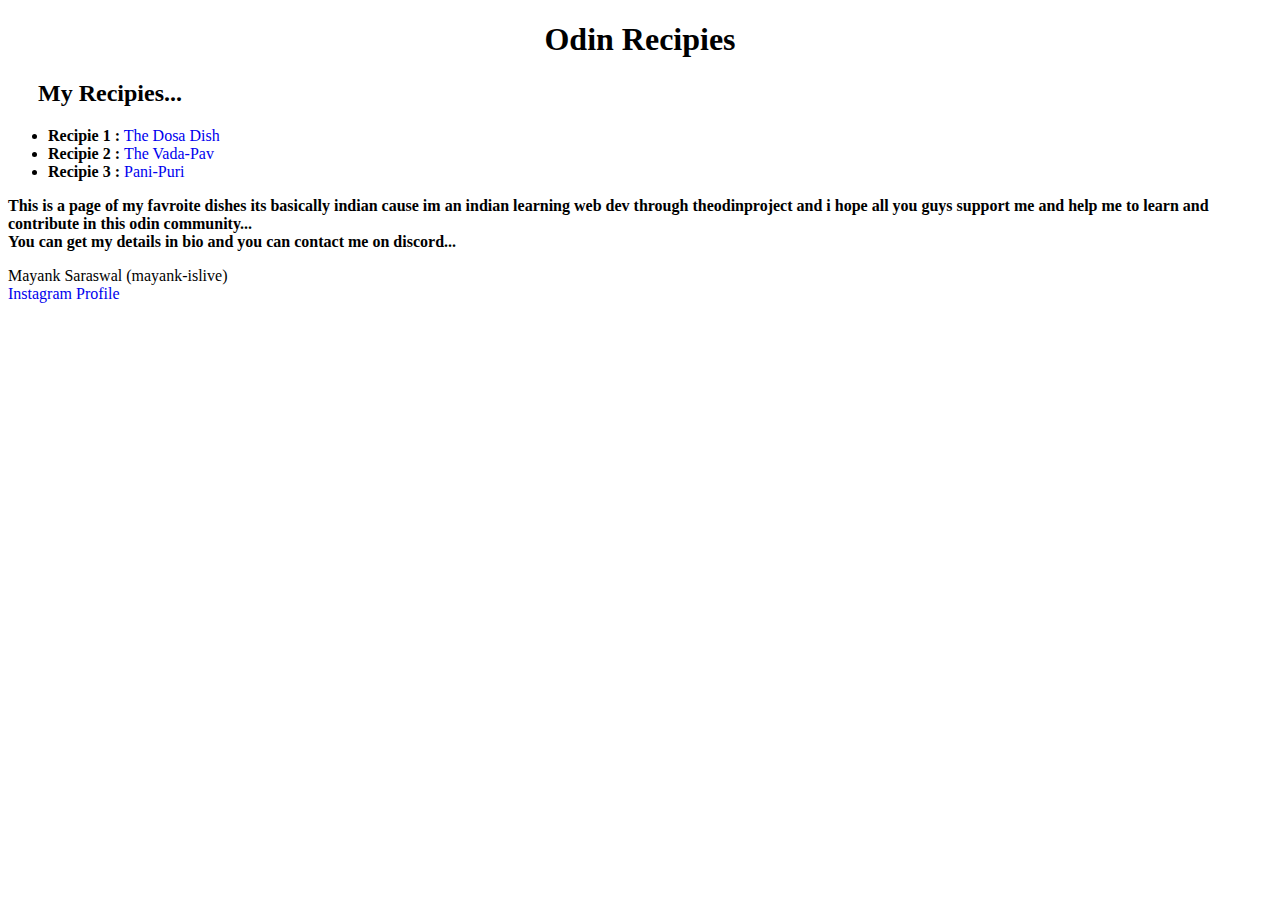
<file: index.html>
<!DOCTYPE html>
<html lang="en">

<head>
    <meta charset="UTF-8">
    <meta name="viewport" content="width=device-width, initial-scale=1.0">
    <title>Odin Recipies | TheodinProject</title>
    <style>
        a{
            text-decoration: none;
        }
        p{
            font-weight: 600;
        }
    </style>

</head>

<body>
    <h1 style="text-align: center;">Odin Recipies</h1>
    <h2 style="margin-left: 30px;">My Recipies...</h2>
    <ul>
        <li><b>Recipie 1 :</b> <a href="recipies/dosa.html">The Dosa Dish</a></li>
        <li><b>Recipie 2 : </b><a href="recipies/vada-pav.html">The Vada-Pav</a></li>
        <li><b>Recipie 3 : </b><a href="recipies/pani-puri.html">Pani-Puri</a></li>
    </ul>
    <div>
        <p>This is a page of my favroite dishes its basically indian cause im an indian learning web dev through
            theodinproject and i hope all you guys support me and help me to learn and contribute in this odin
            community... <br>
            You can get my details in bio and you can contact me on discord... <br>
        </p>
            Mayank Saraswal (mayank-islive) <br>
        <a href="https://www.instagram.com/_itz_mayank.ig">Instagram Profile</a>
    </div>
</body>

</html>
</file>
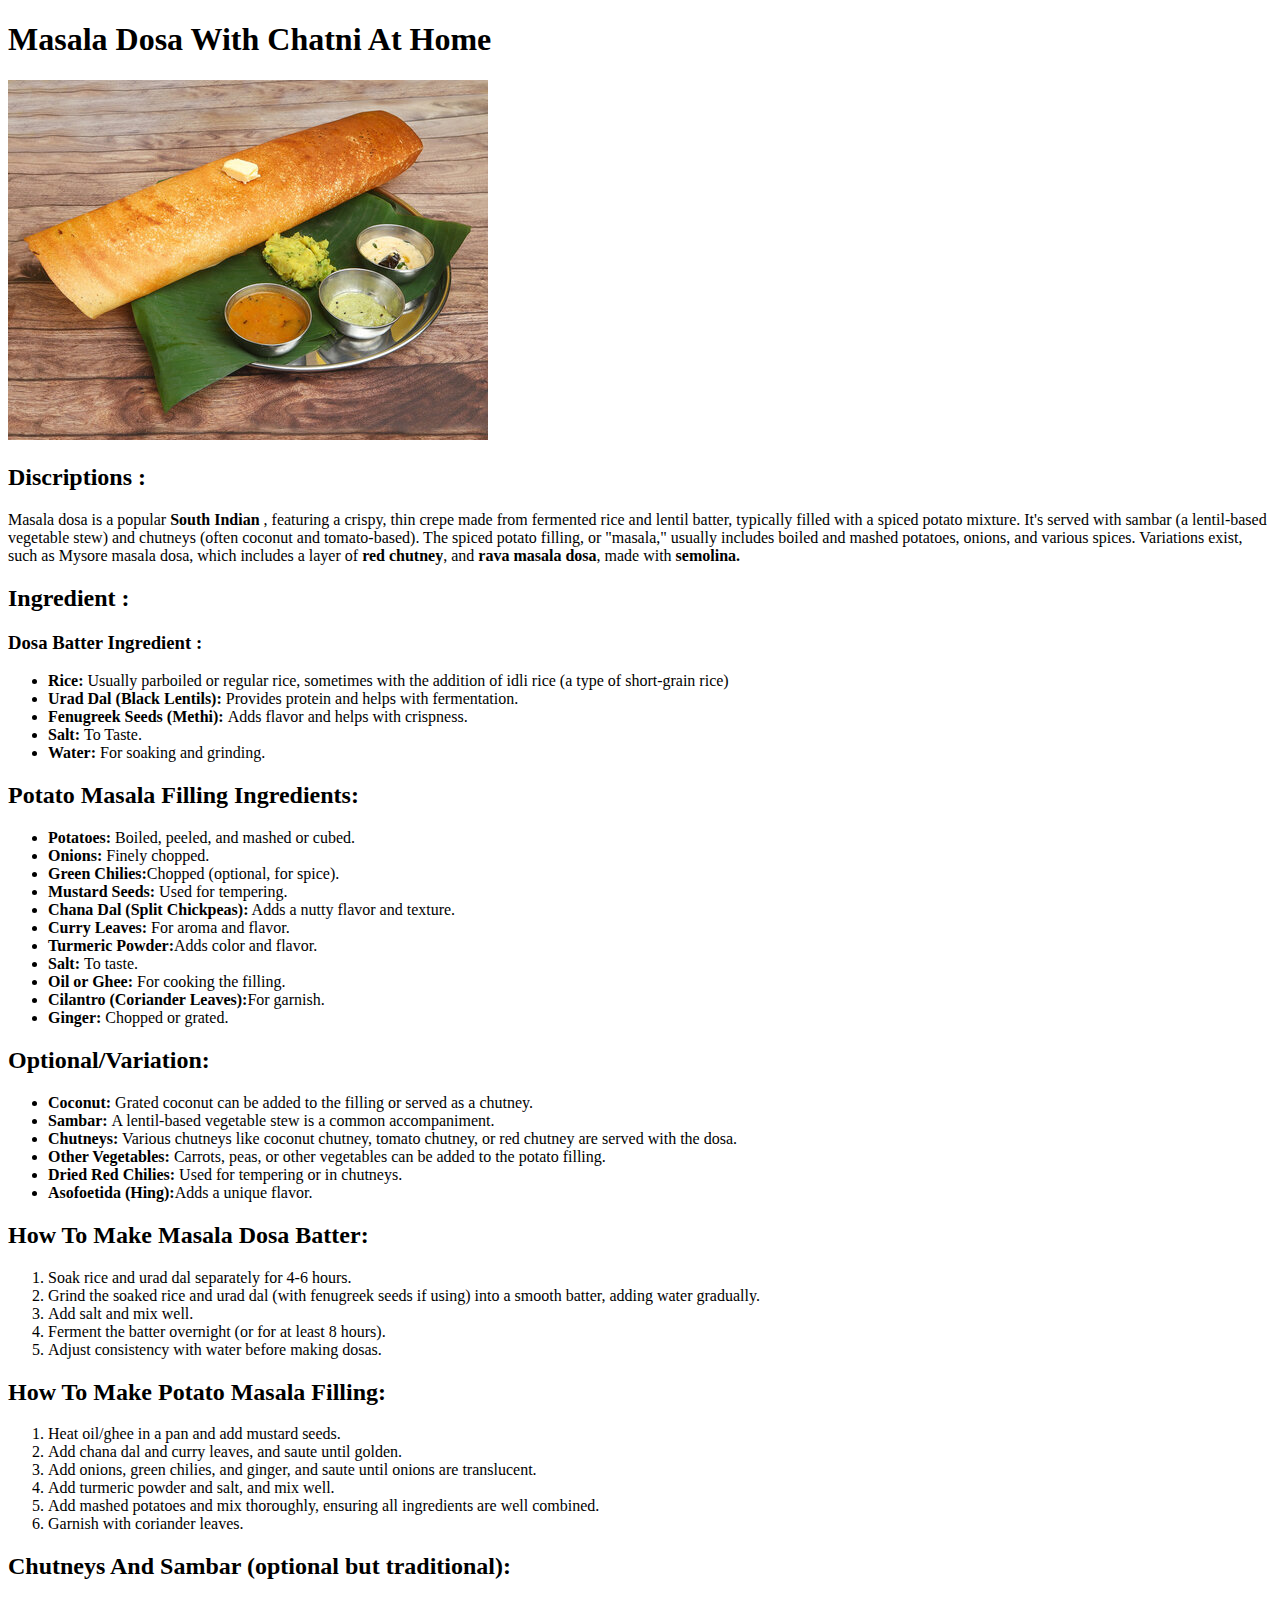
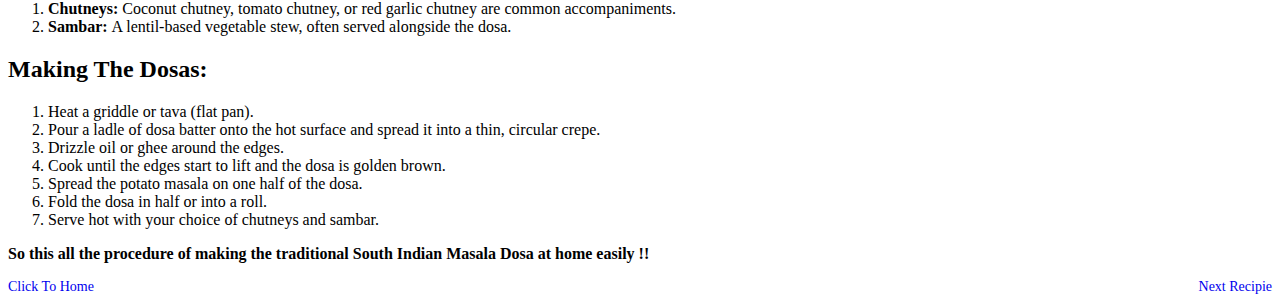
<file: recipies/dosa.html>
<!DOCTYPE html>
<html lang="en">

<head>
    <meta charset="UTF-8">
    <meta name="viewport" content="width=device-width, initial-scale=1.0">
    <title>Recipies | Masala Dosa</title>
 <link rel="stylesheet" href="css/style.css">
</head>

<body>
    <h1>Masala Dosa With Chatni At Home</h1>
    <img src="img/dosa.jpg" alt="Masala Dosa">
    <h2>Discriptions :</h2>
    <p>Masala dosa is a popular <strong>South Indian </strong>, featuring a crispy, thin crepe made from fermented rice
        and lentil batter, typically filled with a spiced potato mixture. It's served with sambar (a lentil-based
        vegetable stew) and chutneys (often coconut and tomato-based). The spiced potato filling, or "masala," usually
        includes boiled and mashed potatoes, onions, and various spices. Variations exist, such as Mysore masala dosa,
        which includes a layer of <strong>red chutney</strong>, and <strong>rava masala dosa</strong>, made with
        <strong>semolina.</strong>
    </p>
    <h2>Ingredient :</h2>
    <h3>Dosa Batter Ingredient :</h3>
    <ul>
        <li><strong>Rice:</strong> Usually parboiled or regular rice, sometimes with the addition of idli rice (a type
            of short-grain rice)</li>
        <li><strong>Urad Dal (Black Lentils): </strong>Provides protein and helps with fermentation.</li>
        <li><strong>Fenugreek Seeds (Methi): </strong>Adds flavor and helps with crispness.</li>
        <li><strong>Salt: </strong> To Taste.</li>
        <li><strong>Water: </strong>For soaking and grinding. </li>
    </ul>
    <h2>Potato Masala Filling Ingredients:</h2>
    <ul>
        <li><strong>Potatoes: </strong>Boiled, peeled, and mashed or cubed.</li>
        <li><strong>Onions: </strong> Finely chopped.</li>
        <li> <strong>Green Chilies:</strong>Chopped (optional, for spice).</li>
        <li> <strong>Mustard Seeds:</strong> Used for tempering.</li>
        <li> <strong>Chana Dal (Split Chickpeas):</strong> Adds a nutty flavor and texture.</li>
        <li><strong>Curry Leaves: </strong> For aroma and flavor.</li>
        <li> <strong>Turmeric Powder:</strong>Adds color and flavor.</li>
        <li><strong>Salt: </strong> To taste.</li>
        <li> <strong>Oil or Ghee:</strong> For cooking the filling.</li>
        <li> <strong>Cilantro (Coriander Leaves):</strong>For garnish.</li>
        <li><strong>Ginger: </strong>Chopped or grated. </li>
    </ul>
    <h2>Optional/Variation:</h2>
    <ul>
        <li> <strong>Coconut:</strong> Grated coconut can be added to the filling or served as a chutney. </li>
        <li><strong>Sambar: </strong> A lentil-based vegetable stew is a common accompaniment. </li>
        <li> <strong>Chutneys:</strong> Various chutneys like coconut chutney, tomato chutney, or red chutney are served
            with the dosa. </li>
        <li> <strong>Other Vegetables:</strong> Carrots, peas, or other vegetables can be added to the potato filling.
        </li>
        <li><strong>Dried Red Chilies: </strong>Used for tempering or in chutneys.</li>
        <li> <strong>Asofoetida (Hing):</strong>Adds a unique flavor. </li>
    </ul>
    <h2>How To Make Masala Dosa Batter:</h2>
    <ol>
        <li>Soak rice and urad dal separately for 4-6 hours.</li>
        <li>Grind the soaked rice and urad dal (with fenugreek seeds if using) into a smooth batter, adding water
            gradually.</li>
        <li>Add salt and mix well.</li>
        <li>Ferment the batter overnight (or for at least 8 hours).</li>
        <li>Adjust consistency with water before making dosas. </li>
    </ol>
    <h2>How To Make Potato Masala Filling:</h2>
    <ol>
        <li>Heat oil/ghee in a pan and add mustard seeds.</li>
        <li>Add chana dal and curry leaves, and saute until golden.</li>
        <li>Add onions, green chilies, and ginger, and saute until onions are translucent.</li>
        <li>Add turmeric powder and salt, and mix well.</li>
        <li>Add mashed potatoes and mix thoroughly, ensuring all ingredients are well combined.</li>
        <li>Garnish with coriander leaves. </li>
    </ol>
    <h2>Chutneys And Sambar (optional but traditional):</h2>
    <ol>
        <li><strong>Chutneys: </strong> Coconut chutney, tomato chutney, or red garlic chutney are common
            accompaniments.</li>
        <li><strong>Sambar: </strong>A lentil-based vegetable stew, often served alongside the dosa. </li>
    </ol>
    <h2>Making The Dosas:</h2>
    <ol>
        <li>Heat a griddle or tava (flat pan).</li>
        <li>Pour a ladle of dosa batter onto the hot surface and spread it into a thin, circular crepe.</li>
        <li>Drizzle oil or ghee around the edges.</li>
        <li>Cook until the edges start to lift and the dosa is golden brown.</li>
        <li>Spread the potato masala on one half of the dosa.</li>
        <li>Fold the dosa in half or into a roll.</li>
        <li>Serve hot with your choice of chutneys and sambar.
        </li>
    </ol>
    <p><b>So this all the procedure of making the traditional South Indian Masala Dosa at home easily !!</b></p>
    <div class="forward">
        <a href="../index.html">Click To Home</a>
        <a href="vada-pav.html">Next Recipie</a>

    </div>

</body>

</html>
</file>
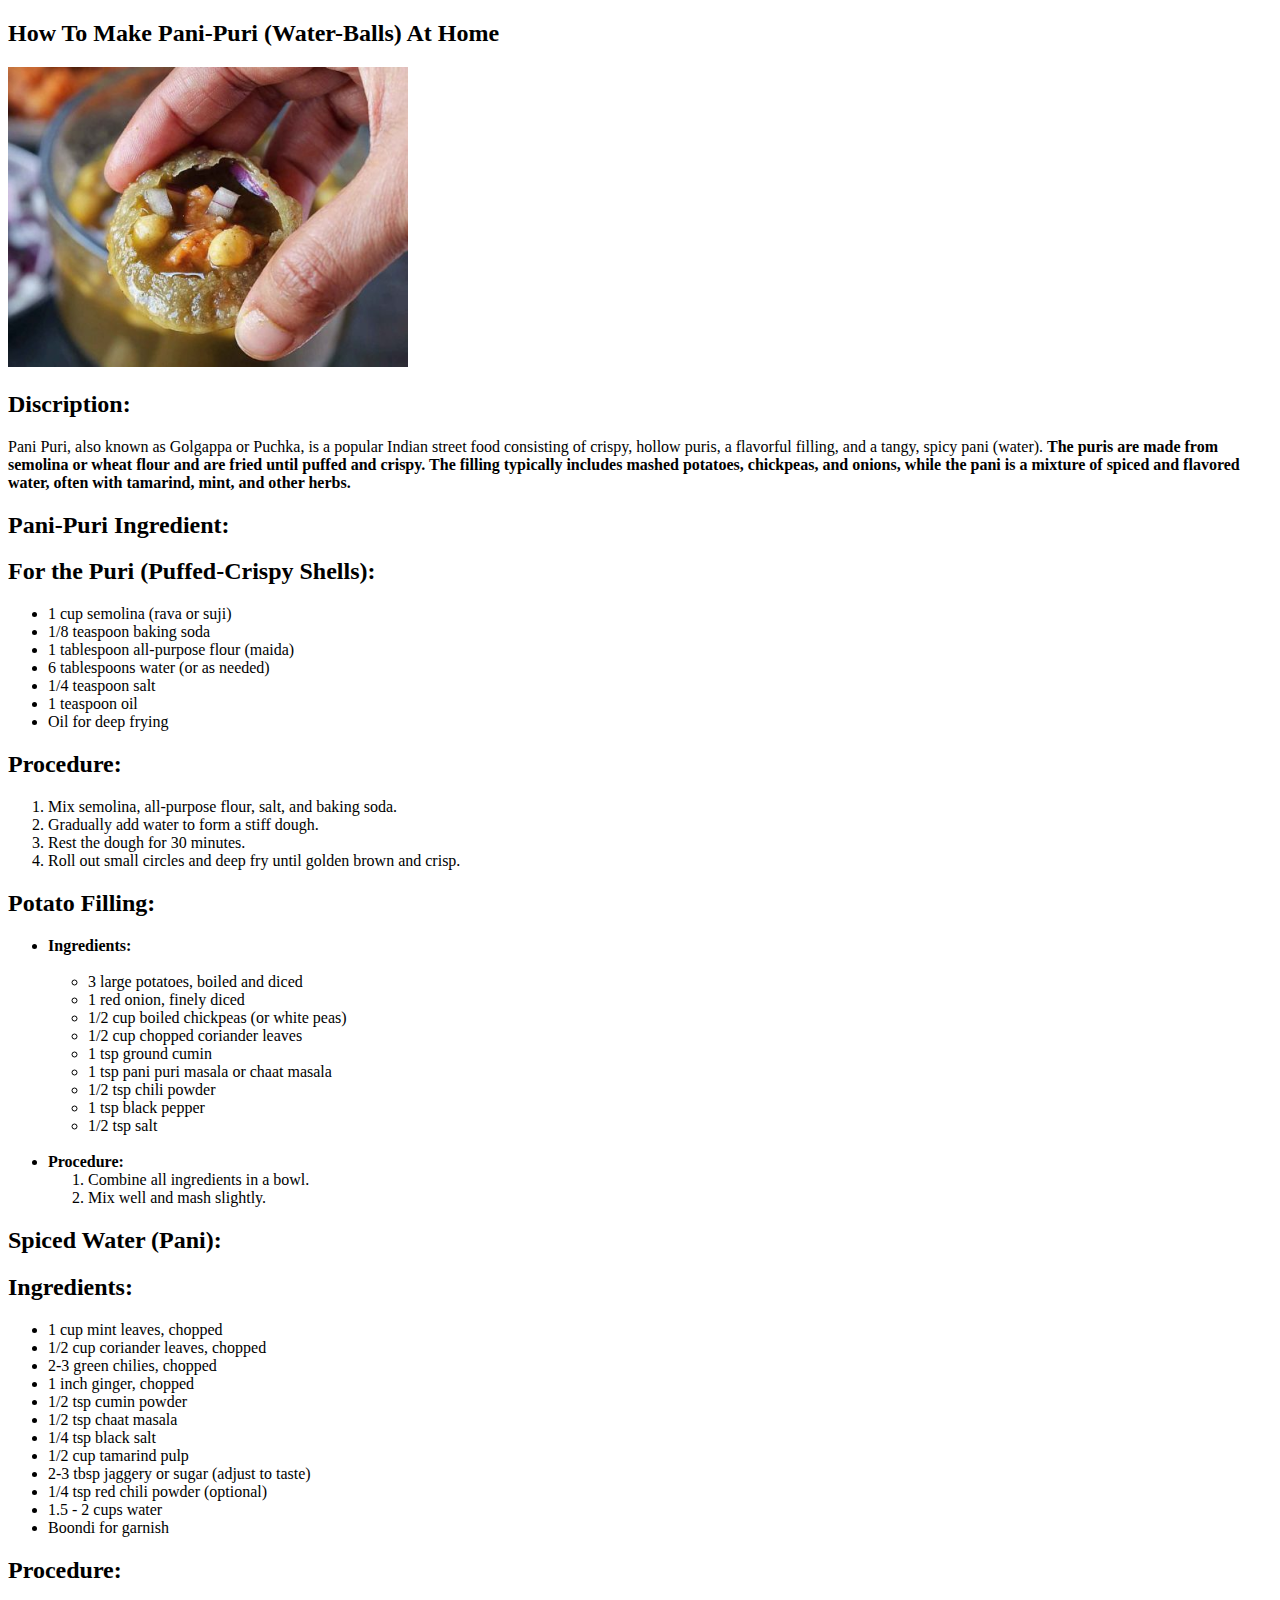
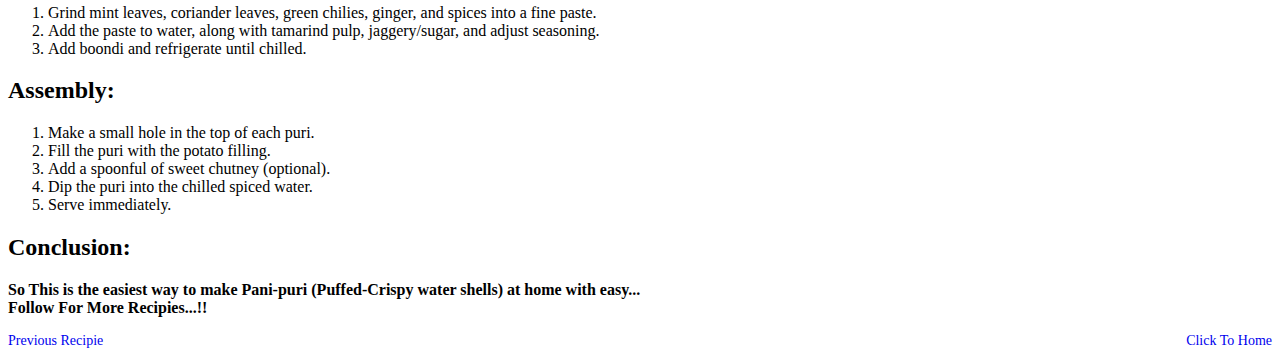
<file: recipies/pani-puri.html>
<!DOCTYPE html>
<html lang="en">

<head>
        <meta charset="UTF-8">
        <meta name="viewport" content="width=device-width, initial-scale=1.0">
        <title>Pani-Puri | Water-Balls</title>
         <link rel="stylesheet" href="css/style.css">
</head>

<body>
        <h2>How To Make Pani-Puri (Water-Balls) At Home </h2>
        <img src="img/pani-puri.jpg" alt="pani-puri" width="400px">
        <h2>Discription:</h2>
        <p>Pani Puri, also known as Golgappa or Puchka, is a popular Indian street food consisting of crispy, hollow
                puris, a flavorful filling, and a tangy, spicy pani (water). <strong>The puris are made from semolina or
                        wheat flour and are fried until puffed and crispy. The filling typically includes mashed
                        potatoes, chickpeas, and onions, while the pani is a mixture of spiced and flavored water, often
                        with tamarind, mint, and other herbs. </strong> </p>
        <h2>Pani-Puri Ingredient:</h2>
        <h2>For the Puri (Puffed-Crispy Shells):</h2>
        <ul>
                <li>1 cup semolina (rava or suji)</li>
                <li>1/8 teaspoon baking soda</li>
                <li>1 tablespoon all-purpose flour (maida)
                </li>
                <li>6 tablespoons water (or as needed)
                </li>
                <li>1/4 teaspoon salt
                </li>
                <li>1 teaspoon oil</li>
                <li>Oil for deep frying
                </li>
        </ul>
        <h2>Procedure:</h2>
        <ol>
                <li>Mix semolina, all-purpose flour, salt, and baking soda. </li>
                <li>Gradually add water to form a stiff dough. </li>
                <li>Rest the dough for 30 minutes.
                </li>
                <li>Roll out small circles and deep fry until golden brown and crisp.
                </li>
        </ol>
        <h2>Potato Filling:</h2>
        <ul>
                <li><strong>Ingredients:</strong>
                        <ul>
                                <br>
                                <li>3 large potatoes, boiled and diced</li>
                                <li>1 red onion, finely diced
                                </li>
                                <li>1/2 cup boiled chickpeas (or white peas)
                                </li>
                                <li>1/2 cup chopped coriander leaves
                                </li>
                                <li>1 tsp ground cumin</li>
                                <li>1 tsp pani puri masala or chaat masala</li>
                                <li>1/2 tsp chili powder</li>
                                <li>1 tsp black pepper</li>
                                <li>1/2 tsp salt
                                </li>
                        </ul>
                </li>
                <br>
                <li><strong>Procedure:</strong>
                        <ol>
                                <li>Combine all ingredients in a bowl.</li>
                                <li>Mix well and mash slightly. </li>
                        </ol>
                </li>
        </ul>
        <h2>Spiced Water (Pani):</h2>
        <h2>Ingredients:</h2>
        <ul>
                <li>1 cup mint leaves, chopped </li>
                <li>1/2 cup coriander leaves, chopped
                </li>
                <li>2-3 green chilies, chopped </li>
                <li>1 inch ginger, chopped </li>
                <li>1/2 tsp cumin powder
                </li>
                <li>1/2 tsp chaat masala
                </li>
                <li>1/4 tsp black salt
                </li>
                <li>1/2 cup tamarind pulp
                </li>
                <li>2-3 tbsp jaggery or sugar (adjust to taste)
                </li>
                <li>1/4 tsp red chili powder (optional)
                </li>
                <li>1.5 - 2 cups water </li>
                <li>Boondi for garnish </li>
        </ul>
        <h2>Procedure:</h2>
        <ol>
                <li>Grind mint leaves, coriander leaves, green chilies, ginger, and spices into a fine paste. </li>
                <li>Add the paste to water, along with tamarind pulp, jaggery/sugar, and adjust seasoning. </li>
                <li>Add boondi and refrigerate until chilled.
                </li>
        </ol>
        <h2>Assembly:</h2>
        <ol>
                <li>Make a small hole in the top of each puri.</li>
                <li>Fill the puri with the potato filling.</li>
                <li>Add a spoonful of sweet chutney (optional).
                </li>
                <li>Dip the puri into the chilled spiced water.</li>
                <li>Serve immediately. </li>
        </ol>
        <h2>Conclusion:</h2>
        <p><b>So This is the easiest way to make Pani-puri (Puffed-Crispy water shells) at home with easy... <br>
                        Follow For More Recipies...!!
                </b></p>
        <div class="forward">
                <a href="vada-pav.html">Previous Recipie</a>
                <a href="../index.html">Click To Home</a>
        </div>

</body>

</html>
</file>
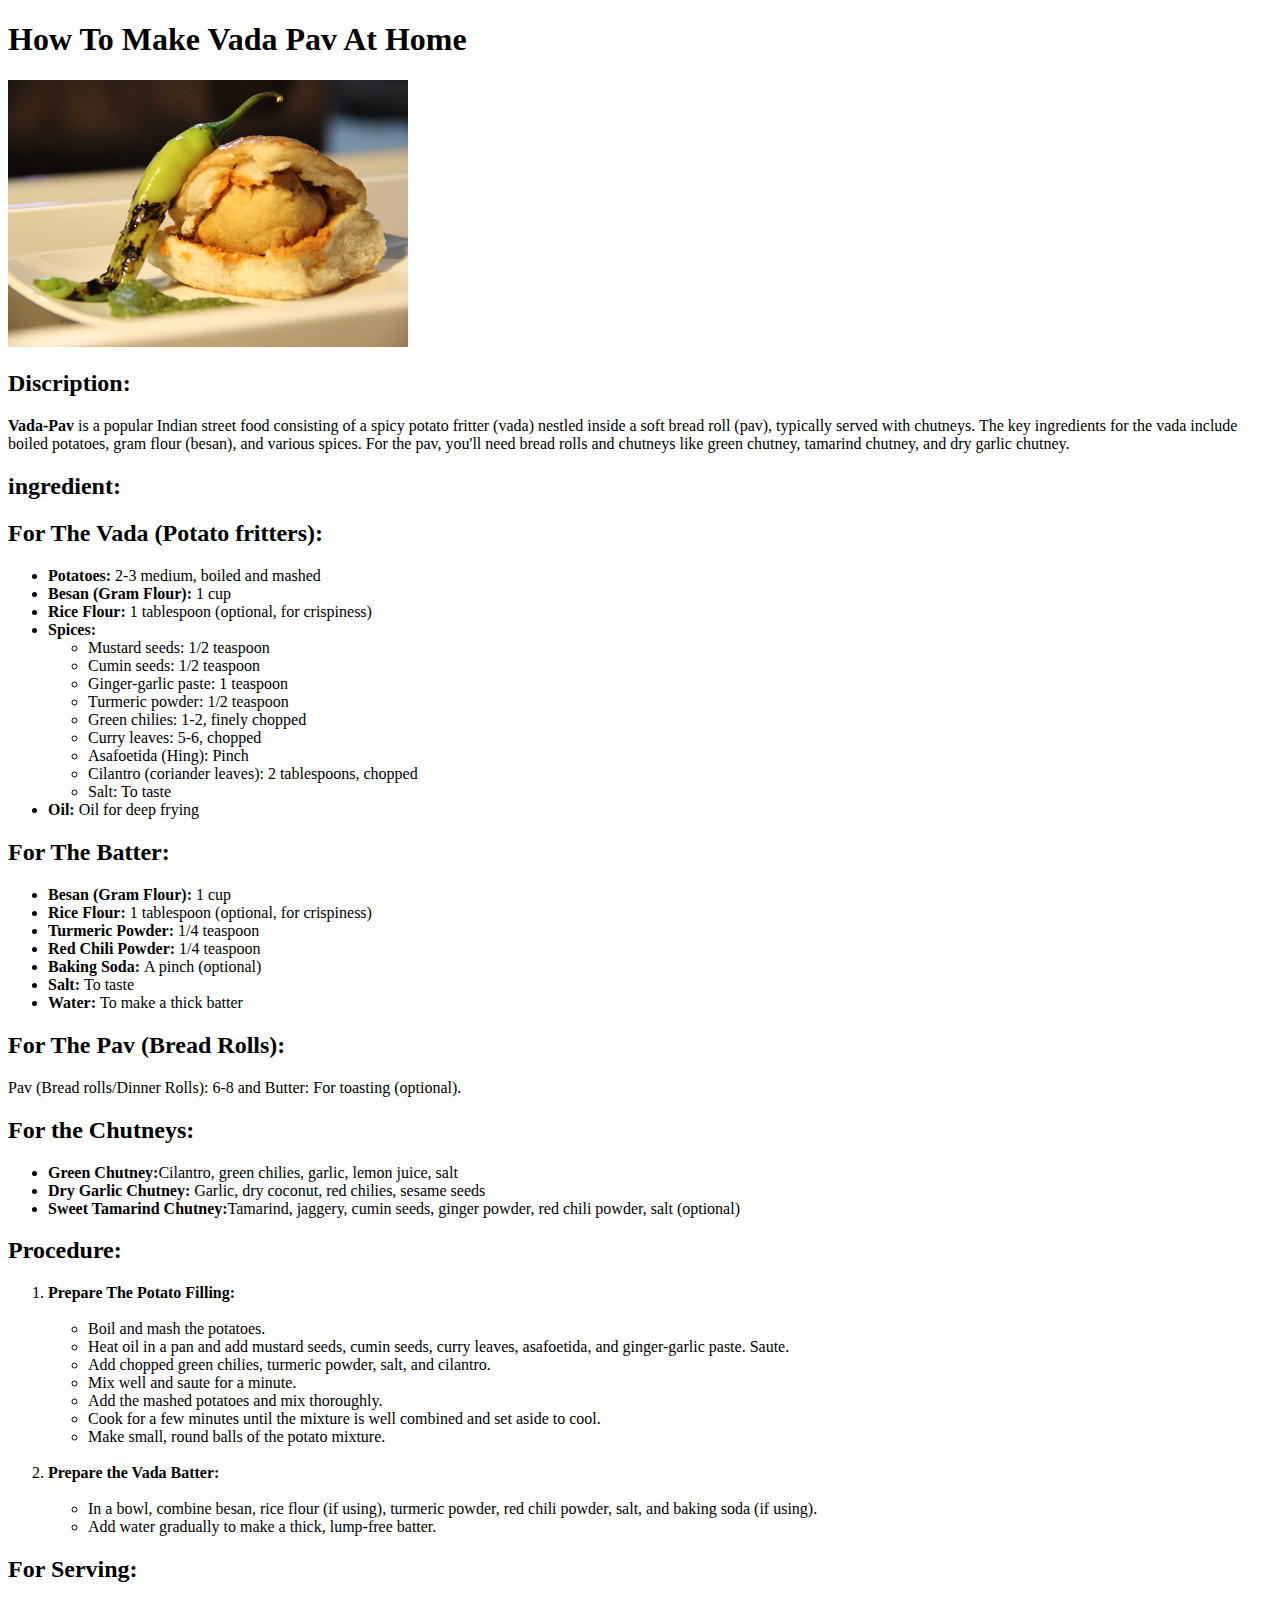
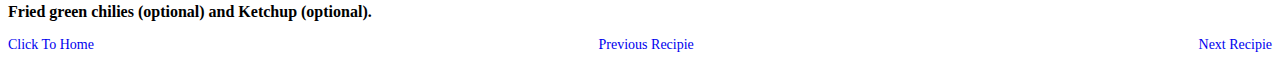
<file: recipies/vada-pav.html>
<!DOCTYPE html>
<html lang="en">

<head>
    <meta charset="UTF-8">
    <meta name="viewport" content="width=device-width, initial-scale=1.0">
    <title>Recipies | Vada Pav</title>
   <link rel="stylesheet" href="css/style.css">
</head>

<body>
    <h1>How To Make Vada Pav At Home</h1>
    <img src="img/vada-pav.JPG" alt="vada-pav" width="400px">
    <h2>Discription:</h2>
    <p><strong>Vada-Pav </strong>is a popular Indian street food consisting of a spicy potato fritter (vada) nestled
        inside a soft bread roll (pav), typically served with chutneys. The key ingredients for the vada include boiled
        potatoes, gram flour (besan), and various spices. For the pav, you'll need bread rolls and chutneys like green
        chutney, tamarind chutney, and dry garlic chutney. </p>
    <h2>ingredient:</h2>
    <h2><strong>For The Vada (Potato fritters):</strong></h2>
    <ul>
        <li> <strong>Potatoes:</strong> 2-3 medium, boiled and mashed </li>
        <li><strong>Besan (Gram Flour): </strong>1 cup</li>
        <li> <strong>Rice Flour:</strong> 1 tablespoon (optional, for crispiness) </li>
        <li> <strong>Spices:</strong>
            <ul>
                <li>Mustard seeds: 1/2 teaspoon </li>
                <li>Cumin seeds: 1/2 teaspoon </li>
                <li>Ginger-garlic paste: 1 teaspoon
                </li>
                <li>Turmeric powder: 1/2 teaspoon
                </li>
                <li>Green chilies: 1-2, finely chopped
                </li>
                <li>Curry leaves: 5-6, chopped
                </li>
                <li>Asafoetida (Hing): Pinch
                </li>
                <li>Cilantro (coriander leaves): 2 tablespoons, chopped </li>
                <li>Salt: To taste </li>
            </ul>
        <li><strong>Oil:</strong> Oil for deep frying</li>
        </li>
    </ul>

    <h2>For The Batter:</h2>
    <ul>
        <li> <strong>Besan (Gram Flour):</strong> 1 cup</li>
        <li><strong>Rice Flour: </strong>1 tablespoon (optional, for crispiness)</li>
        <li><strong>Turmeric Powder: </strong>1/4 teaspoon</li>
        <li><strong>Red Chili Powder: </strong> 1/4 teaspoon</li>
        <li> <strong>Baking Soda: </strong>A pinch (optional)</li>
        <li> <strong>Salt: </strong> To taste</li>
        <li> <strong>Water: </strong>To make a thick batter </li>
    </ul>
    <h2>For The Pav (Bread Rolls):</h2>
    <p>Pav (Bread rolls/Dinner Rolls): 6-8 and Butter: For toasting (optional). </p>
    <h2>For the Chutneys:</h2>
    <ul>
        <li> <strong>Green Chutney:</strong>Cilantro, green chilies, garlic, lemon juice, salt </li>
        <li> <strong>Dry Garlic Chutney:</strong> Garlic, dry coconut, red chilies, sesame seeds </li>
        <li> <strong>Sweet Tamarind Chutney:</strong>Tamarind, jaggery, cumin seeds, ginger powder, red chili powder,
            salt (optional) </li>
    </ul>
    <h2>Procedure:</h2>
    <ol>
        <li><b>Prepare The Potato Filling:</b></li>
        <br>
        <ul>
            <li>Boil and mash the potatoes. </li>
            <li>Heat oil in a pan and add mustard seeds, cumin seeds, curry leaves, asafoetida, and ginger-garlic paste.
                Saute. </li>
            <li>Add chopped green chilies, turmeric powder, salt, and cilantro. </li>
            <li>Mix well and saute for a minute.
            </li>
            <li>Add the mashed potatoes and mix thoroughly.
            </li>
            <li>Cook for a few minutes until the mixture is well combined and set aside to cool.
            </li>
            <li>Make small, round balls of the potato mixture.
            </li><br>
        </ul>
        <li><b> Prepare the Vada Batter:</b></li><br>
        <ul>
            <li>In a bowl, combine besan, rice flour (if using), turmeric powder, red chili powder, salt, and baking
                soda (if using).
            </li>
            <li>Add water gradually to make a thick, lump-free batter.
            </li>
        </ul>
    </ol>
    <h2>For Serving:</h2>
    <p><strong>Fried green chilies (optional) and Ketchup (optional). </strong></p>
    <div class="forward">

        <a href="../index.html">Click To Home</a>
        <a href="dosa.html">Previous Recipie</a>
        <a href="pani-puri.html">Next Recipie</a>
    </div>
</body>



</html>
</file>
<file: recipies/css/style.css>
.forward {
            display: flex;
            justify-content: space-between;
            align-items: center;
        }

        a {
            text-decoration: none;
            font-size: 14px;
            transition: all .3s ease 0s;
        }
        a:hover{
            color: #555;
        }
</file>
